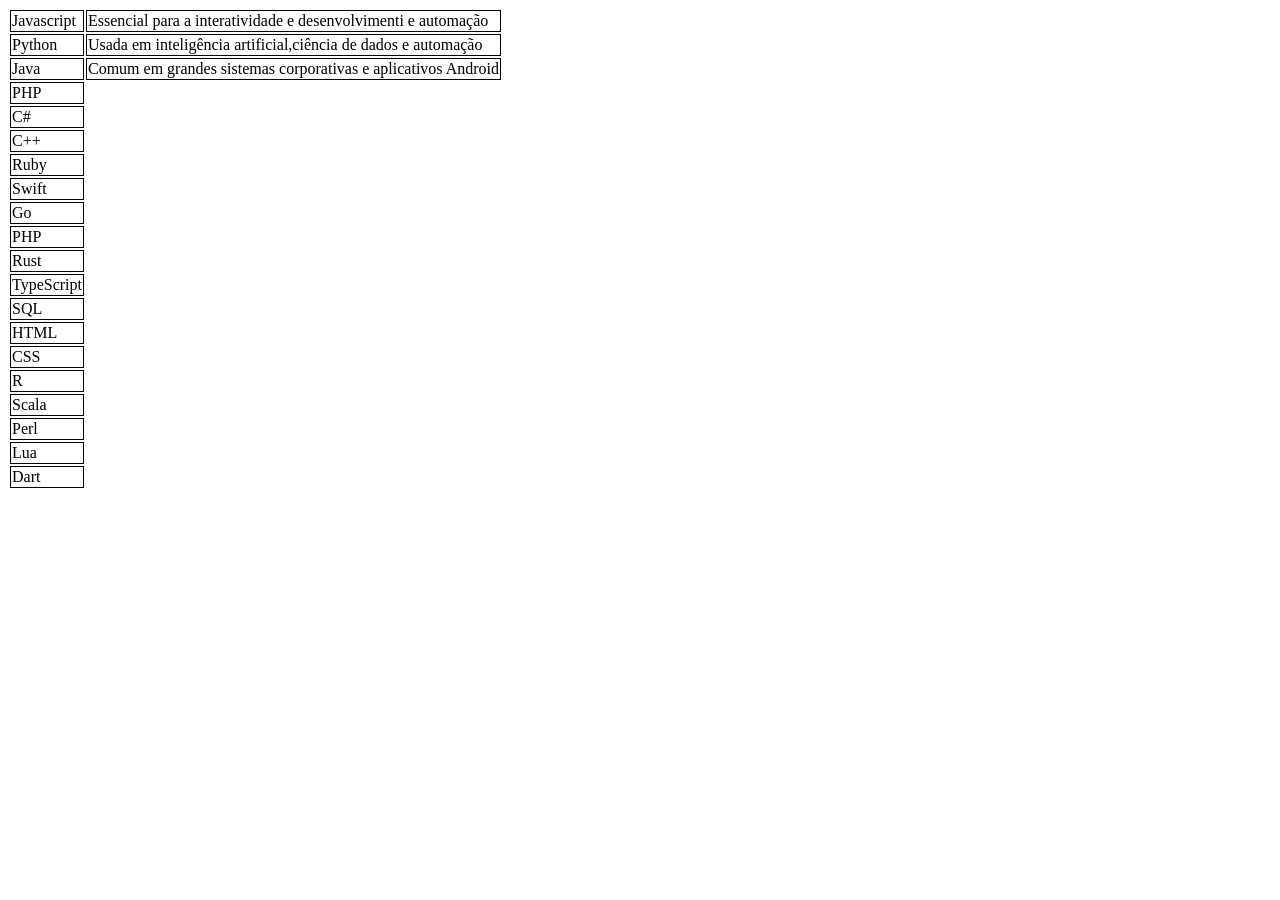
<file: Faca/index.html>
<!DOCTYPE html>
<html lang="pt-br">
<head>
    <meta charset="UTF-8">
    <meta name="viewport" content="width=device-width, initial-scale=1.0">
    <title>Tabela</title>
    <link rel="stylesheet" href="style.css">
</head>
<body>
    <table>
        <tr>
            <td>Javascript</td> 
            <td>Essencial para a interatividade e desenvolvimenti e automação</td>
        </tr>
        <tr>
            <td>Python</td>
            <td>Usada em inteligência artificial,ciência de dados e automação</td>
        </tr>
        <tr>
            <td>Java</td>
            <td>Comum em grandes sistemas corporativas e aplicativos Android</td>
        </tr>
        <tr>
            <td>PHP</td>
        </tr>
        <tr>
            <td>C#</td>
        </tr>
       <tr>
            <td>C++</td>
        </tr>
        <tr>
            <td>Ruby</td>
        </tr>
        <tr>
            <td>Swift</td>
        </tr>
        <tr>
            <td>Go</td>
        </tr>
        <tr>
            <td>PHP</td>
        </tr>
        <tr>
            <td>Rust</td>
        </tr>
        <tr>
            <td>TypeScript</td>
        </tr>
        <tr>
            <td>SQL</td>
        </tr>
        <tr>
            <td>HTML</td>
        </tr>
        <tr>
            <td>CSS</td>
        </tr>
        <tr>
            <td>R</td>
        </tr>
        <tr>
            <td>Scala</td>
        </tr>
        <tr>
            <td>Perl</td>
        </tr>
        <tr>
            <td>Lua</td>
        </tr>
        <tr>
            <td>Dart</td>
        </tr>
    </table>
</body>
</html>
</file>
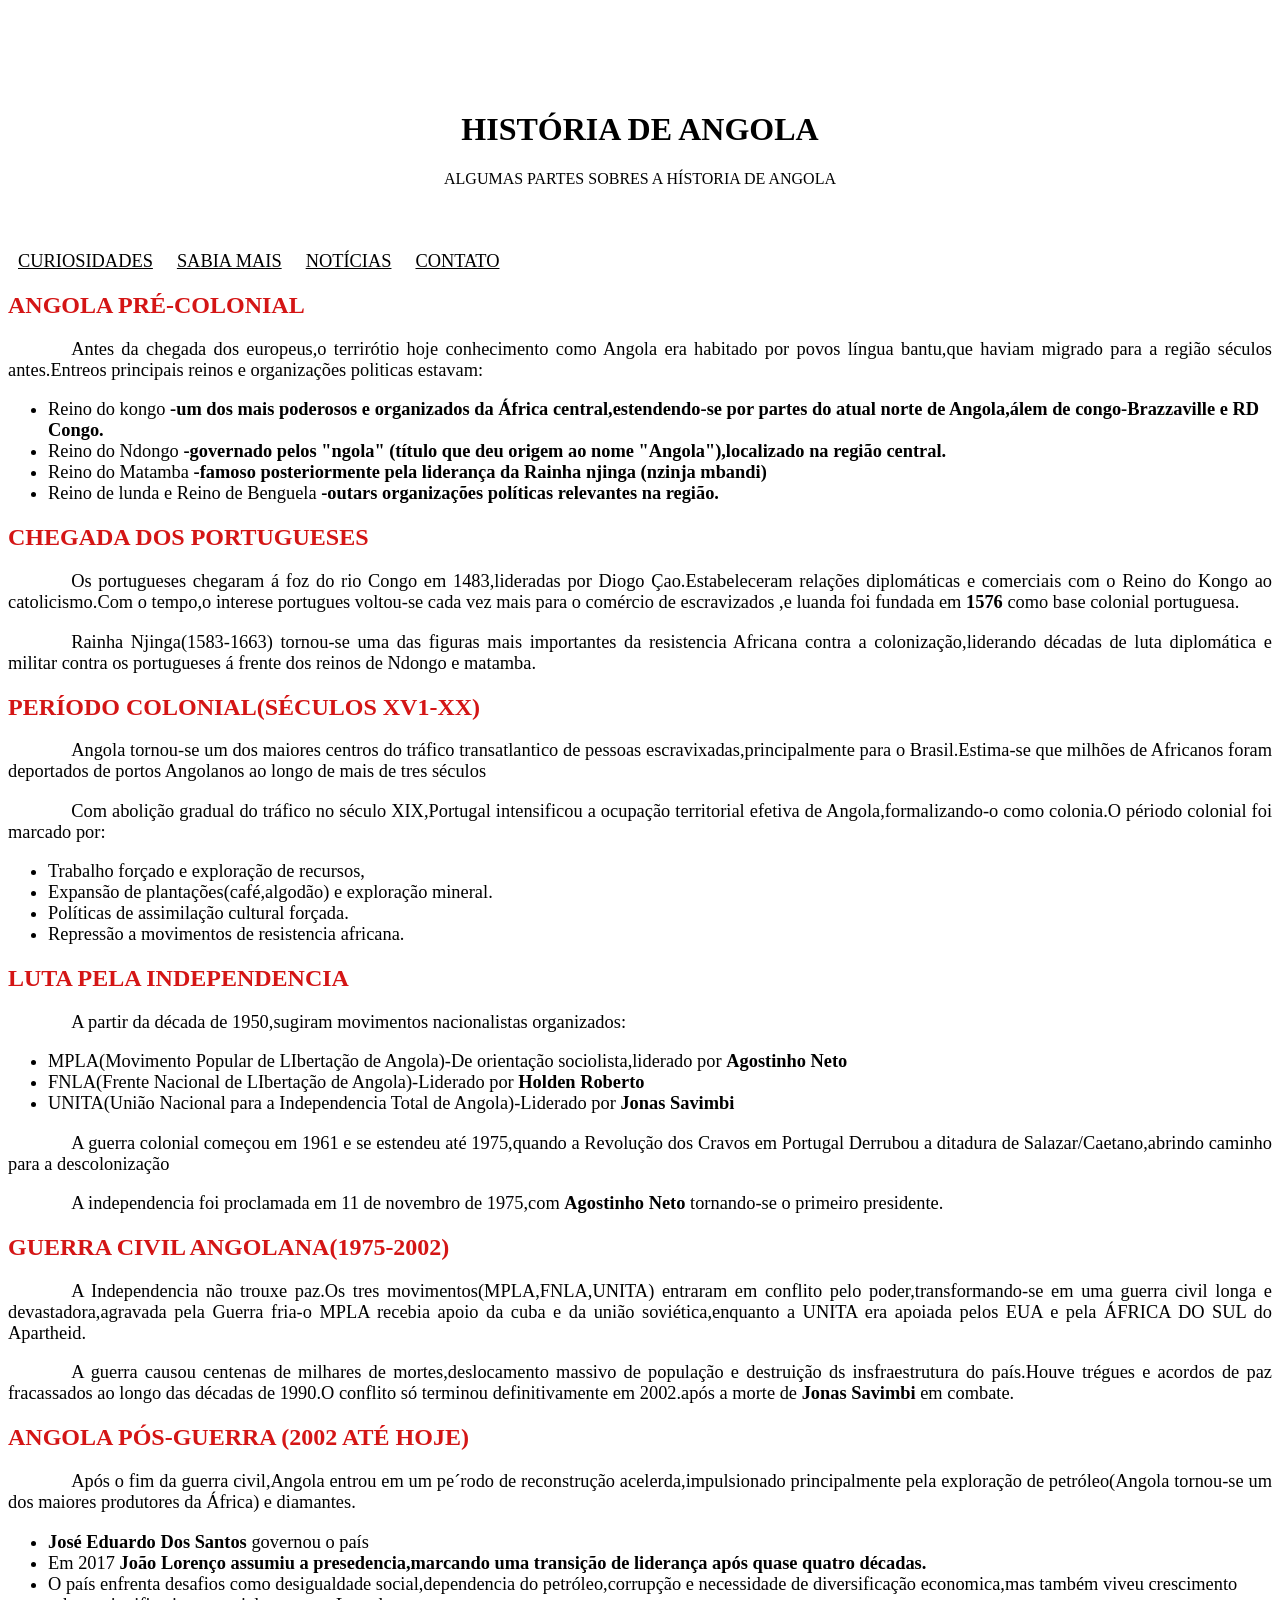
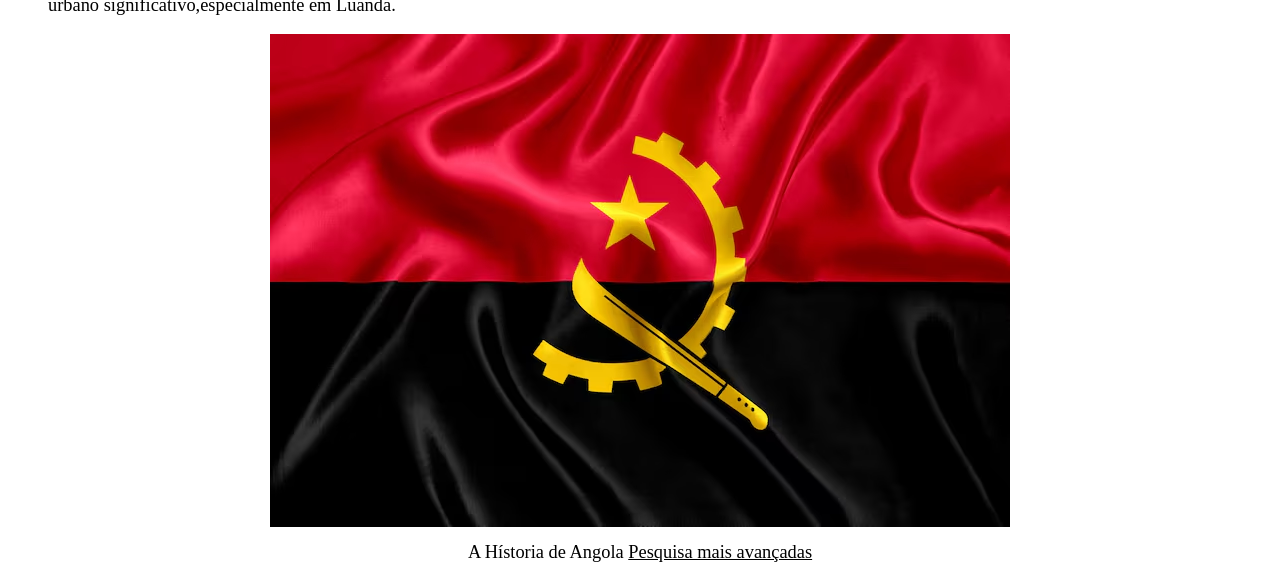
<file: index.html/index.html>
<!DOCTYPE html>
<html lang="pt-br">
<head>
    <meta charset="UTF-8">
    <meta name="viewport" content="width=device-width, initial-scale=1.0">
    <title> HISTÓRIA DE ANGOLA</title>
    <link rel="stylesheet" href="style.css">
    <link rel="shortcut icon" href="favicon_io/android-chrome-512x512.png" type="image/x-icon">
</head>
<body>
    <header>
        <h1>HISTÓRIA DE ANGOLA</h1>
        <p>ALGUMAS PARTES SOBRES A HÍSTORIA DE ANGOLA</p>
    </header>
    <nav>
        <a href="#">CURIOSIDADES</a>
        <a href="#">SABIA MAIS</a>
        <a href="#">NOTÍCIAS</a>
        <a href="#">CONTATO</a>
    </nav>
    <main>
        <article>
            <h2>ANGOLA PRÉ-COLONIAL</h2>
            <P>Antes da chegada dos europeus,o terrirótio hoje conhecimento como Angola era habitado por povos língua bantu,que haviam migrado para a região séculos antes.Entreos principais reinos e organizações politicas estavam:</P>
            <ul>
                <li> Reino do kongo <strong>-um dos mais poderosos e organizados da África central,estendendo-se por partes do atual norte de Angola,álem de congo-Brazzaville e RD Congo.</strong></li>
                <li> Reino do Ndongo <strong>-governado pelos "ngola" (título que deu origem ao nome "Angola"),localizado na região central.</strong></li>
                <li> Reino do Matamba <strong>-famoso posteriormente pela liderança da Rainha njinga (nzinja mbandi)</strong></li>
                <li> Reino de lunda e Reino de Benguela <strong>-outars organizações políticas relevantes na região.</strong></li>
            </ul>
            <h2>CHEGADA DOS PORTUGUESES</h2>
            <P>Os portugueses chegaram á foz do rio Congo em 1483,lideradas por Diogo Çao.Estabeleceram relações diplomáticas e comerciais com o Reino do Kongo ao catolicismo.Com o tempo,o interese portugues voltou-se cada vez mais para o comércio de escravizados ,e luanda foi fundada em <strong>1576</strong> como base colonial portuguesa.</P>
            <p>Rainha Njinga(1583-1663) tornou-se uma das figuras mais importantes da resistencia Africana contra a colonização,liderando décadas de luta diplomática e militar contra os portugueses á frente dos reinos de Ndongo e matamba.</p>
            <h2>PERÍODO COLONIAL(SÉCULOS XV1-XX)</h2>
            <P>Angola tornou-se um dos maiores centros do tráfico transatlantico de pessoas escravixadas,principalmente para o Brasil.Estima-se que milhões de Africanos foram deportados de portos Angolanos ao longo de mais de tres séculos</P>
            <p>Com abolição gradual do tráfico no século XIX,Portugal intensificou a ocupação territorial efetiva de Angola,formalizando-o como colonia.O périodo colonial foi marcado por: </p>
            <ul>
                <li>Trabalho forçado e exploração de recursos,</li>
                <li>Expansão de plantações(café,algodão) e exploração mineral.</li>
                <li>Políticas de assimilação cultural forçada.</li>
                <li>Repressão a movimentos de resistencia africana.</li>
            </ul>
            <h2>LUTA PELA INDEPENDENCIA</h2>
            <P>A partir da década de 1950,sugiram movimentos nacionalistas organizados:</P>
            <ul>
                <li>MPLA(Movimento Popular de LIbertação de Angola)-De orientação sociolista,liderado por <strong>Agostinho Neto</strong></li>
                <li>FNLA(Frente Nacional de LIbertação de Angola)-Liderado por <strong>Holden Roberto</strong></li>
                <li>UNITA(União Nacional para a Independencia Total de Angola)-Liderado por <strong>Jonas Savimbi</strong></li>
             </ul>
             <p>A guerra colonial começou em 1961 e se estendeu até 1975,quando a Revolução dos Cravos em Portugal Derrubou a ditadura de Salazar/Caetano,abrindo caminho para a descolonização</p>
             <p>A independencia foi proclamada em 11 de novembro de 1975,com <strong>Agostinho Neto</strong> tornando-se o primeiro presidente.</p>
             <h2>GUERRA CIVIL ANGOLANA(1975-2002)</h2>
             <P>A Independencia não trouxe paz.Os tres movimentos(MPLA,FNLA,UNITA) entraram em conflito pelo poder,transformando-se em uma guerra civil longa e devastadora,agravada pela Guerra fria-o MPLA recebia apoio da cuba e da união soviética,enquanto a UNITA era apoiada pelos EUA e pela ÁFRICA DO SUL do Apartheid.</P>
             <p>A guerra causou centenas de milhares de mortes,deslocamento massivo de população e destruição ds insfraestrutura do país.Houve trégues e acordos de paz fracassados ao longo das décadas de 1990.O conflito só terminou definitivamente em 2002.após a morte de <strong>Jonas Savimbi</strong> em combate.</p>
             <h2>ANGOLA PÓS-GUERRA (2002 ATÉ HOJE)</h2>
             <p>Após o fim da guerra civil,Angola entrou em um pe´rodo de reconstrução acelerda,impulsionado principalmente pela exploração de petróleo(Angola tornou-se um dos maiores produtores da África) e diamantes.</p>
             <ul>
                <li><strong>José Eduardo Dos Santos</strong> governou o país</li>
                <li>Em 2017 <strong>João Lorenço assumiu a presedencia,marcando uma transição de liderança após quase quatro décadas.</strong></li>
                <li>O país enfrenta desafios como desigualdade social,dependencia do petróleo,corrupção e necessidade de diversificação economica,mas também viveu crescimento urbano significativo,especialmente em Luanda.</li>
            </ul>
            <img src="close-up-de-seda-da-bandeira-de-angola_406939-88.avif" alt="Bandeira de Angola">
            <footer>A Hístoria de Angola <a href="#">Pesquisa mais avançadas</a></footer>
        </article>
    </main>
</body>
</html>
</file>
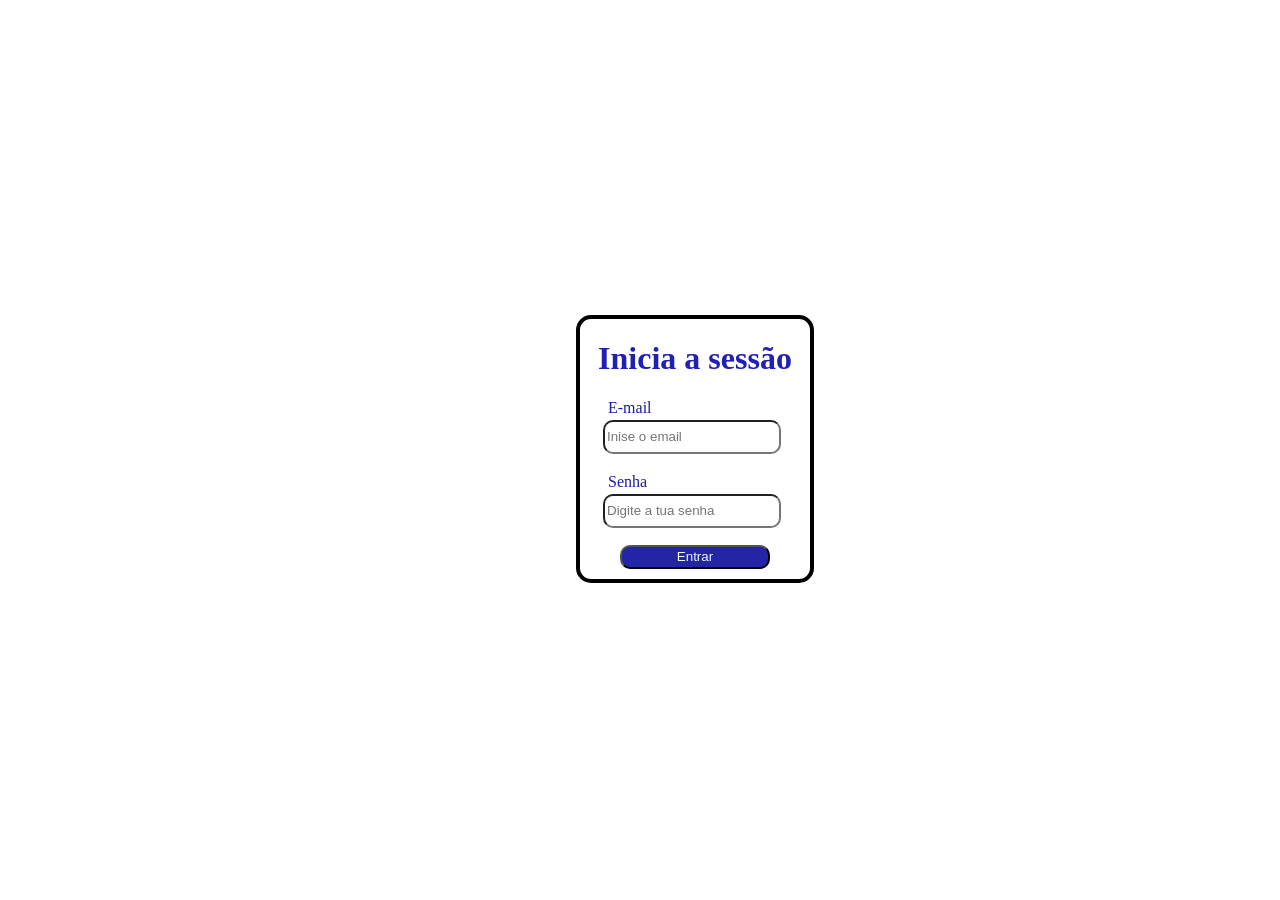
<file: login/Inicie sessão.html>
<!DOCTYPE html>
<html lang="pt-br">
<head>
    <meta charset="UTF-8">
    <meta name="viewport" content="width=device-width, initial-scale=1.0">
    <title> LOGIM BASÍCO</title>
    <link rel="stylesheet" href="style.css">
</head>
<body>
   <div class="Caixa">
    <h1>Inicia a sessão</h1>
    <label for="email" >E-mail</label>
    <input type="email" id="email" name="email" placeholder="Inise o email " required>
    <label for="senha">Senha</label>
    <input type="password" name="senha" id="senha" placeholder="Digite a tua senha" required maxlength="10">
    <button type="button">Entrar</button>
   </div>
</body>
</html>
</file>
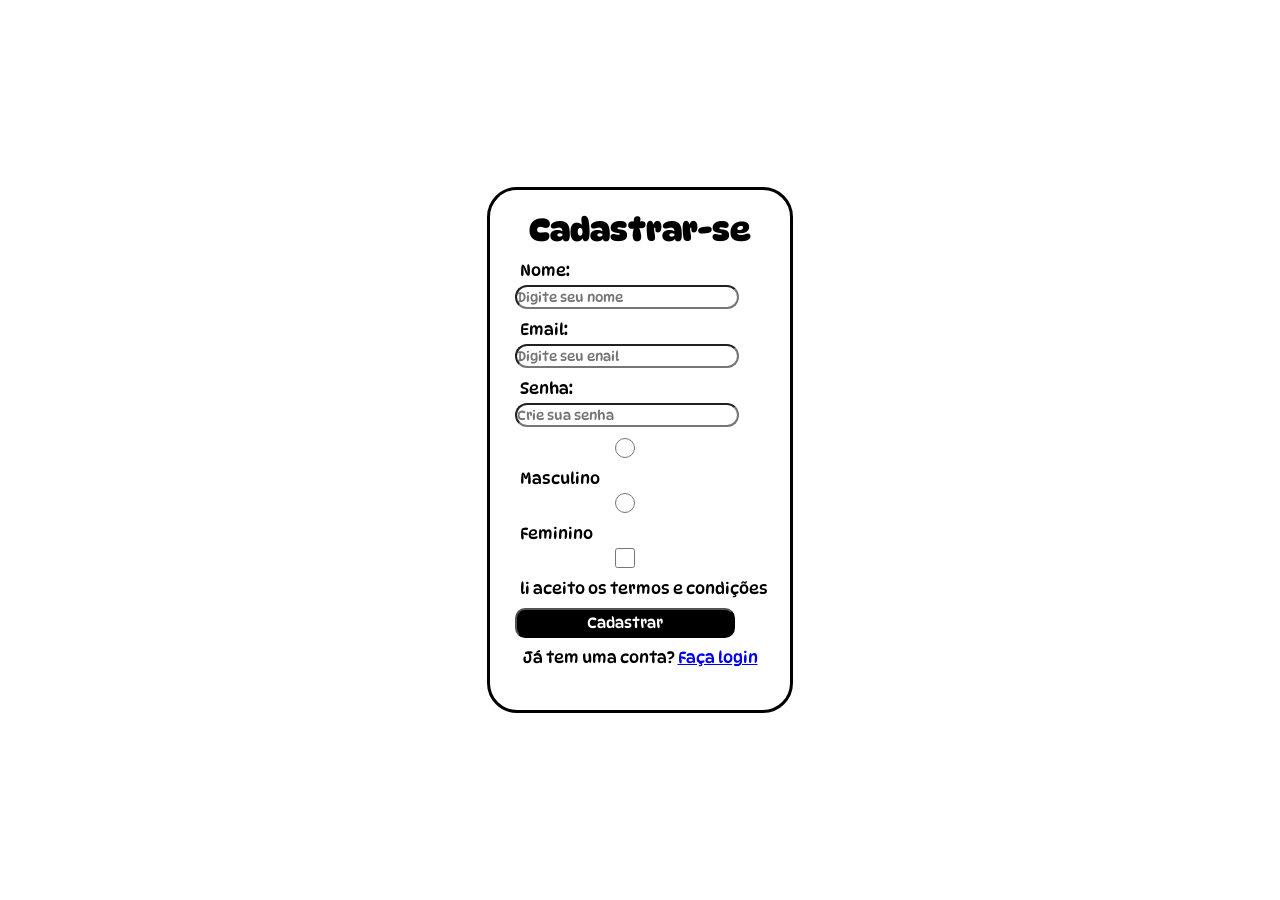
<file: projecto de Login/Cadastrar-se.html>
<!DOCTYPE html>
<html lang="pt-br">
<head>
    <meta charset="UTF-8">
    <meta name="viewport" content="width=device-width, initial-scale=1.0">
    <title>Cadastrar-se</title>
    <link rel="stylesheet" href="style.css">
    
</head>
<body>
    <div class="Campo">
        <h1>Cadastrar-se</h1>
        <label for="nome">Nome:</label>
        <input type="text" id="nome" name="nome"  placeholder="Digite seu nome" required>
        <label for="email">Email:</label>
        <input type="email" id="email" name="email" placeholder="Digite seu enail" placeholder="Insire o seu email" required>
        <label for="senha">Senha:</label>
        <input type="password" id="senha" name="senha" placeholder="Crie sua senha" required>
        <input type="radio" id="genero" name="genero" value="masculino" required>
        <label for="genero">Masculino</label>
        <input type="radio" id="genero" name="genero" value="feminino" required>
        <label for="genero">Feminino</label>
        <input type="checkbox" id="termos" name="termos" required>
        <label for="termos">li aceito os termos e condições</label>
        <button type="submit">Cadastrar</button>
        <p>Já tem uma conta? <a href="Login.html">Faça login</a></p>
    </div>
    <script>
        alert("Bem-vindo ao nosso site! Por favor, preencha o formulário para se cadastrar.");
    </script>
</body>
</html>
</file>
<file: Faca/style.css>
td{
    border: 1px solid black;
}
</file>
<file: index.html/style.css>
:root{
    --cor0-principal:#d41515;
    --cor1-secundaria:#E6E615;
    --cor2-terciaria:#000000;
}   
header{
    padding-bottom: 10%;
    border-radius: 10px;
}
header >h1{
   display: flex;
   justify-content:center;
   position: relative;
   top: 10vh;
   left: 0vh;
   transform: translate(50% 50%);
}
header>p{
    display: flex;
    text-align: center;
    justify-content: center;
    position: relative;
    top: 10vh;
    left: 0vh;
    transform: translate(50% 50%);

}
nav{
    margin-top: 11px;
}
nav>a{
    padding: 10px;
    padding-bottom: 10%;
    line-height: normal;
    font-size: 115%;
    border-radius: 10px;
}
nav>a:hover{
    text-decoration-color:#d41515;
    transition-duration: 0.5s;
}

article>h2{
    color: #d41515;
    font-family:Cambria, Cochin, Georgia, Times, 'Times New Roman', serif;
    font-size: 150%;
}
article>p{
    text-align: justify;
    text-indent: 5%;
    font-size: 115%;
}
ul{
    font-size: 115%;
}
footer{
    text-align: center;
    font-size: 115%;
}

img{
    display: flex;
    margin: auto;
    padding-bottom: 15px;
}
a{
    color:#000000
}
</file>
<file: login/style.css>
div{
    border: 4px solid black;
    border-radius: 15px 15px;
    width: 230px;
    height: 260px;
    position: absolute;
    top: 35%;
    left: 45%;
    transform: translate(-50% -50%);
}
h1{
    text-align: center;
    display: block;
    color:rgb(32, 32, 180)
}
label{
    display: block;
    margin-left: 28px;
    margin-top: 2px;
    margin-bottom: 3px;
    color: rgb(27, 27, 163);
}
input{
    margin-left: 23px;
    margin-bottom: 17px;
    width: 170px;
    height: 28px;
    border-radius: 10px 10px;
    cursor: pointer;
}
button{
    margin-left: 40px;
    width: 150px;
    height: 24px;
    background-color: rgb(36, 36, 167);
    color: aliceblue;
    border-radius: 10px 10px;
    
}
</file>
<file: projecto de Login/style.css>
@charset "UTF-8";
@import url('https://fonts.googleapis.com/css2?family=DynaPuff:wght@400..700&display=swap');
  *{
    margin:0px;
    padding:0px;
    font-family: 'DynaPuff', cursive;
  } 
div{
    border: 3px solid #000;
    border-radius: 30px 30px 30px 30px;
    width: 300px;
    height: 520px;
    position: absolute;
    top: 50%;
    left: 50%;
    transform: translate(-50%, -50%);
}
h1{
    text-align: center;
    margin-top: 20px;
    margin-bottom: 12px;
}
label{
    margin-top: 5px;
    margin-left: 30px;
    display: block;
}
input{
    margin-bottom: 6px;
    margin-left: 25px;
    width: 220px;
    margin-top: 5px;
    height: 20px;
    border-radius: 20px 20px;
}
button{
    margin-left: 25px;
    width: 220px;
    height: 30px;
    border-radius: 10px 10px 10px 10px;
    background-color: #000;
    color: #fff;
    font-size: 15px;
    margin-top: 10px;
}
p{
    text-align: center;
    margin-top: 10px;
}
</file>
